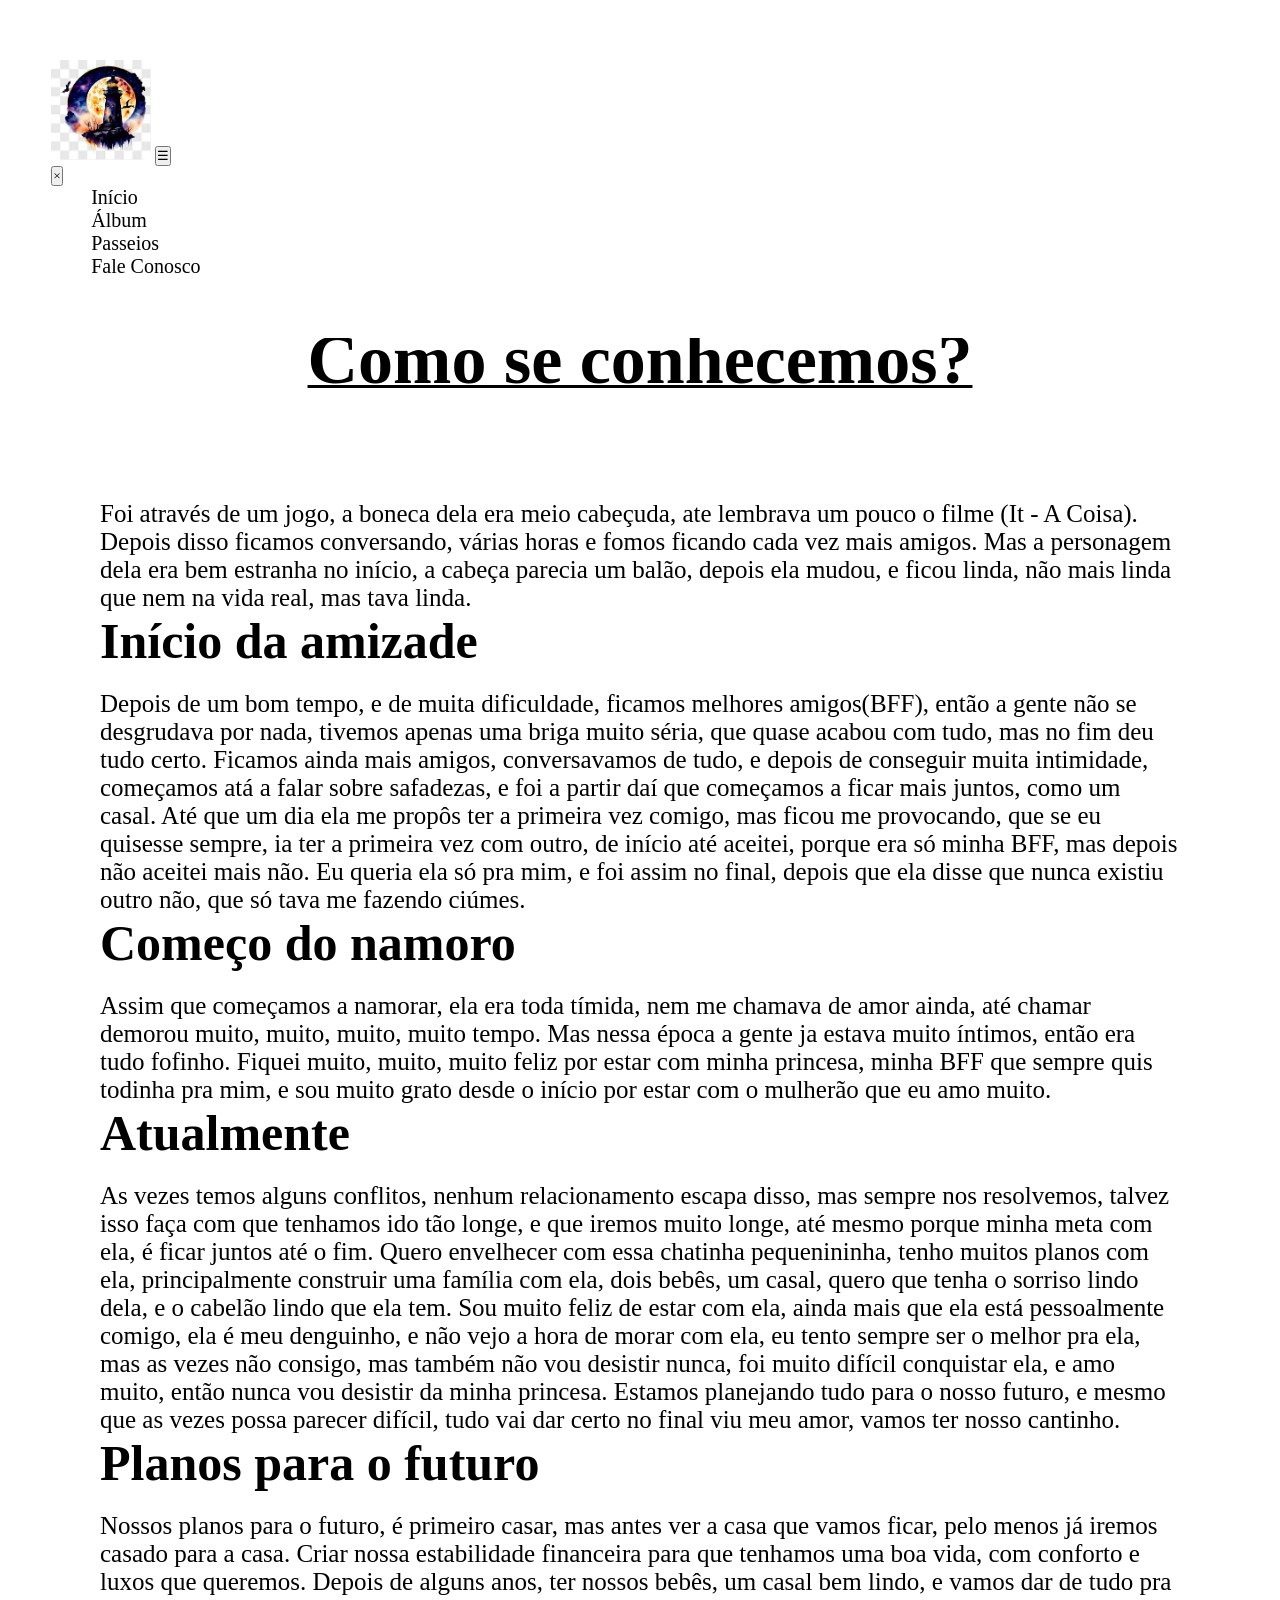
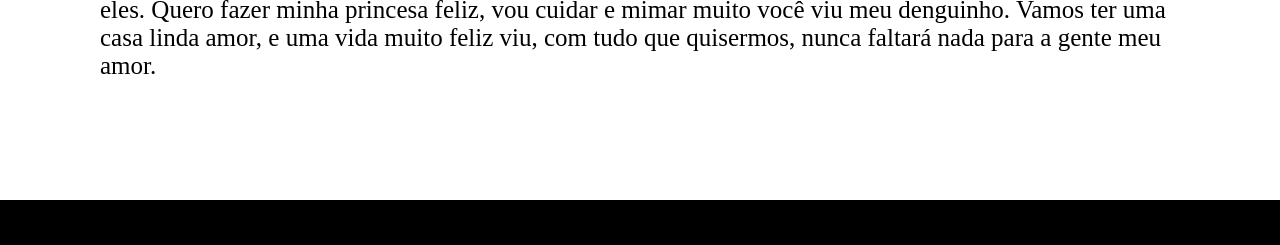
<file: Meu denguinho/index.html>
<!DOCTYPE html>
<html lang="pt-BR">

<head>
    <meta charset="UTF-8">
    <meta name="viewport" content="width=device-width, initial-scale=1.0">
    <link rel="stylesheet" href="inicio.css">
    <link rel="stylesheet" href="padrao.css">
    <title>Início</title>
</head>

<body>
    <header id="header">
        <!-- <div class="container"> -->

            <img class="logoHeader" id="headerImage" src="img/fotos de teste/images.jpg">

            <!-- BOTÃO MENU (se ainda não tiver) -->
            <button id="abrir_menu" class="btn-menu">☰</button>

            <!-- SIDEBAR -->
            <aside id="menu_mobile" class="sidebar">
                <button class="fechar_menu">&times;</button>

                <nav class="branco">
                    <ul>
                        <li><a href="index.html">Início</a></li><br>
                        <li><a href="album.html">Álbum</a></li><br>
                        <li><a href="passeios.html">Passeios</a></li><br>
                        <li><a href="casamento.html">Fale Conosco</a></li><br>
                    </ul>
                </nav>
            </aside>

            
            <!-- FUNDO ESCURO -->
            <div id="overlay"></div>

            
            <!-- <div class="flex ">

                 <div class="logo">
                    <a href="index.html"><img class="image" id="headerImage" src="img/ods/green_gear2.gif"></a>
                </div> -->
                <!-- <nav class="botoesheader">
                    <ul>
                        <li><a href="index.html">Início</a></li>
                        <li><a href="index2.html">Nosso album</a></li>
                        <li><a href="index5.html">Passeios</a></li>
                        <li><a href="index7.html">Fale Conosco</a></li>
                    </ul>
                </nav> 
            </div> -->

        <!-- </div> -->
    </header>

    <h1 class="titulo1">Como se conhecemos?</h1> <!---APRESENTACAO ODS 9--->

    <div class="texto1">
        <p class="tex">
            Foi através de um jogo, a boneca dela era meio cabeçuda, ate lembrava um pouco o filme
            (It - A Coisa). Depois disso ficamos conversando, várias horas e fomos ficando cada vez mais amigos.
            Mas a personagem dela era bem estranha no início, a cabeça parecia um balão, depois ela mudou, e ficou
            linda, não mais linda que nem na vida real, mas tava linda.
            <br>
        </p>

        <h1 class="titulo2">Início da amizade</h1>

        <p class="tex">
            Depois de um bom tempo, e de muita dificuldade, ficamos melhores amigos(BFF), então a gente não se
            desgrudava por nada, tivemos apenas uma briga muito séria, que quase acabou com tudo, mas no fim deu tudo
            certo. Ficamos ainda mais amigos, conversavamos de tudo, e depois de conseguir muita intimidade, começamos atá a
            falar sobre safadezas, e foi a partir daí que começamos a ficar mais juntos, como um casal. Até que um dia ela me
            propôs ter a primeira vez comigo, mas ficou me provocando, que se eu quisesse sempre, ia ter a primeira vez
            com outro, de início até aceitei, porque era só minha BFF, mas depois não aceitei mais não. Eu queria ela só
            pra mim, e foi assim no final, depois que ela disse que nunca existiu outro não, que só tava me fazendo
            ciúmes.
            <br>
        </p>

        <h1 class="titulo2">Começo do namoro</h1>

        <p class="tex">
            Assim que começamos a namorar, ela era toda tímida, nem me chamava de amor ainda, até chamar
            demorou muito, muito, muito, muito tempo. Mas nessa época a gente ja estava muito íntimos, então era tudo
            fofinho. Fiquei muito, muito, muito feliz por estar com minha princesa, minha BFF que sempre quis todinha
            pra mim, e sou muito grato desde o início por estar com o mulherão que eu amo muito.
            <br>
        </p>

        <h1 class="titulo2">Atualmente</h1>

        <p class="tex">
            As vezes temos alguns conflitos, nenhum relacionamento escapa disso, mas sempre nos resolvemos,
            talvez isso faça com que tenhamos ido tão longe, e que iremos muito longe, até mesmo porque minha meta com
            ela, é ficar juntos até o fim. Quero envelhecer com essa chatinha pequenininha, tenho muitos planos com ela,
            principalmente construir uma família com ela, dois bebês, um casal, quero que tenha o sorriso lindo dela, e o cabelão lindo
            que ela tem. Sou muito feliz de estar com ela, ainda mais que ela está pessoalmente comigo, ela é meu denguinho, e
            não vejo a hora de morar com ela, eu tento sempre ser o melhor pra ela, mas as vezes não consigo, mas também não vou
            desistir nunca, foi muito difícil conquistar ela, e amo muito, então nunca vou desistir da minha princesa. Estamos
            planejando tudo para o nosso futuro, e mesmo que as vezes possa parecer difícil, tudo vai dar certo no final viu meu amor, vamos
            ter nosso cantinho.
            <br>
        </p>

        <h1 class="titulo2">Planos para o futuro</h1>

        <p class="tex">
            Nossos planos para o futuro, é primeiro casar, mas antes ver a casa que vamos ficar, pelo menos
            já iremos casado para a casa. Criar nossa estabilidade financeira para que tenhamos uma boa vida, com
            conforto e luxos que queremos. Depois de alguns anos, ter nossos bebês, um casal bem lindo, e vamos dar de tudo pra
            eles. Quero fazer minha princesa feliz, vou cuidar e mimar muito você viu meu denguinho. Vamos ter uma casa linda
            amor, e uma vida muito feliz viu, com tudo que quisermos, nunca faltará nada para a gente meu amor.
            <br>
        </p>
    </div>

    <div class="footer">
        <footer class="rodape">

            <!-- <div class="atalhosfooter">
                <nav class="botoesfooter">
                    <ul>
                        <li>
                            <a class="links" href="index.html">HOME</a>
                            <a class="links" href="index2.html">O que diz a ONU?</a>
                            <a class="links" href="index5.html">Revoluções</a>
                            <a class="links" href="index3.html">Biografia</a>
                            <a class="links" href="index7.html">Fale Conosco</a>
                        </li>
                    </ul>
                </nav>
            </div> -->

            <!-- FOOTER DESKTOP -->

            <!-- <div class="logofooter">
                <a href="index.html"><img class="image_footer" id="headerImage" src="img/ods/logobranco1menor.png"></a>
            </div> -->

        </footer>
    </div>

    <script src="script.js"></script>
</body>
</html>
</file>
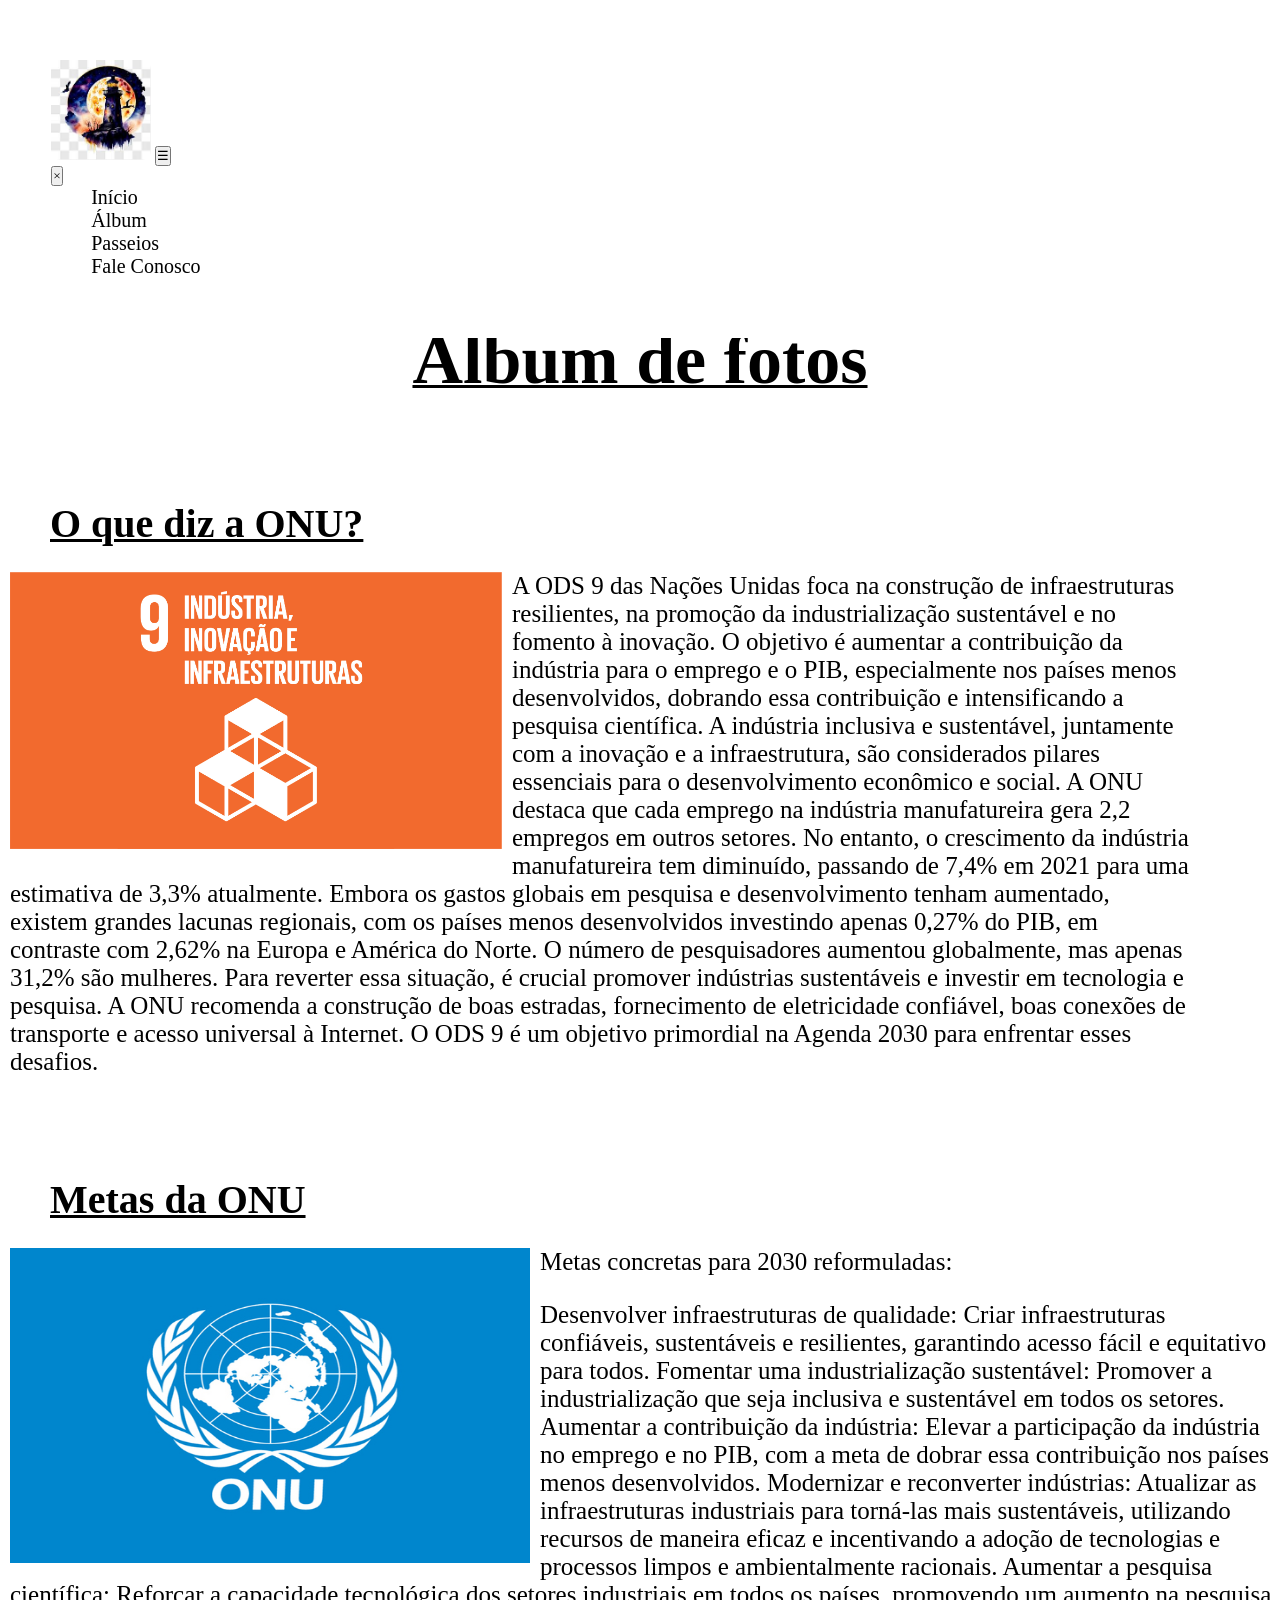
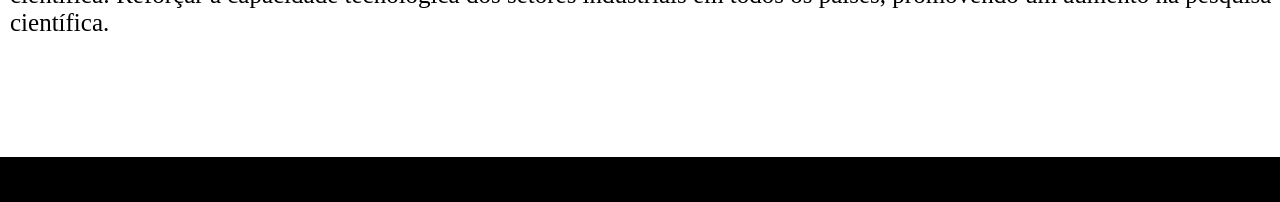
<file: Meu denguinho/album.html>
<!DOCTYPE html>
<html lang="pt-BR">

<head>
    <meta charset="UTF-8">
    <meta name="viewport" content="width=device-width, initial-scale=1.0">
    <link rel="stylesheet" href="album.css">
    <link rel="stylesheet" href="padrao.css">
    <!-- <link rel="shortcut icon" href="./img/ods/logopreto1menor.png" type="image/x-icon"> -->
    <title>Álbum</title>
</head>

<body>
    <header id="header">
        <!-- <div class="container"> -->

            <img class="logoHeader" id="headerImage" src="img/fotos de teste/images.jpg">

            <!-- BOTÃO MENU (se ainda não tiver) -->
            <button id="abrir_menu" class="btn-menu">☰</button>

            <!-- SIDEBAR -->
            <aside id="menu_mobile" class="sidebar">
                <button class="fechar_menu">&times;</button>

                <nav class="branco">
                    <ul>
                        <li><a href="index.html">Início</a></li><br>
                        <li><a href="album.html">Álbum</a></li><br>
                        <li><a href="passeios.html">Passeios</a></li><br>
                        <li><a href="index7.html">Fale Conosco</a></li><br>
                    </ul>
                </nav>
            </aside>

            
            <!-- FUNDO ESCURO -->
            <div id="overlay"></div>

            
            <!-- <div class="flex ">

                 <div class="logo">
                    <a href="index.html"><img class="image" id="headerImage" src="img/ods/green_gear2.gif"></a>
                </div> -->
                <!-- <nav class="botoesheader">
                    <ul>
                        <li><a href="index.html">Início</a></li>
                        <li><a href="index2.html">Nosso album</a></li>
                        <li><a href="index5.html">Passeios</a></li>
                        <li><a href="index7.html">Fale Conosco</a></li>
                    </ul>
                </nav> 
            </div> -->

        <!-- </div> -->
    </header>

    <h1 class="titulo1">Álbum de fotos</h1>

    <h1 class="titulo2">O que diz a ONU?</h1>

    <div class="textos_imagens">
        <div class="drc1">
            <div class="imagem1">
                <img class="banner1" src="img/ods/ods9_1.png">
            </div>

            <div class="banner1_1"></div>

            <p class="texto1">A ODS 9 das Nações Unidas foca na construção de infraestruturas resilientes, na promoção da
                industrialização sustentável e no fomento à inovação. O objetivo é aumentar a contribuição da indústria para
                o emprego e o PIB, especialmente nos países menos desenvolvidos, dobrando essa contribuição e intensificando
                a pesquisa científica.

                A indústria inclusiva e sustentável, juntamente com a inovação e a infraestrutura, são considerados pilares
                essenciais para o desenvolvimento econômico e social. A ONU destaca que cada emprego na indústria
                manufatureira gera 2,2 empregos em outros setores. No entanto, o crescimento da indústria manufatureira tem
                diminuído, passando de 7,4% em 2021 para uma estimativa de 3,3% atualmente.

                Embora os gastos globais em pesquisa e desenvolvimento tenham aumentado, existem grandes lacunas regionais,
                com os países menos desenvolvidos investindo apenas 0,27% do PIB, em contraste com 2,62% na Europa e América
                do Norte. O número de pesquisadores aumentou globalmente, mas apenas 31,2% são mulheres.

                Para reverter essa situação, é crucial promover indústrias sustentáveis e investir em tecnologia e pesquisa.
                A ONU recomenda a construção de boas estradas, fornecimento de eletricidade confiável, boas conexões de
                transporte e acesso universal à Internet. O ODS 9 é um objetivo primordial na Agenda 2030 para enfrentar
                esses desafios.
            </p>
        </div>

        <h1 class="titulo3">Metas da ONU</h1>

        <div class="drc1">
            <div class="imagem1">
                <img class="banner2" src="img/ods/nacoesunidas4.jpg">
                <div class="banner1_2"></div>
            </div>

            <p class="texto2">Metas concretas para 2030 reformuladas:</p>
            <p class="texto3">
                Desenvolver infraestruturas de qualidade: Criar infraestruturas confiáveis, sustentáveis e resilientes,
                garantindo acesso fácil e equitativo para todos.

                Fomentar uma industrialização sustentável: Promover a industrialização que seja inclusiva e sustentável em
                todos os setores.

                Aumentar a contribuição da indústria: Elevar a participação da indústria no emprego e no PIB, com a meta de
                dobrar essa contribuição nos países menos desenvolvidos.

                Modernizar e reconverter indústrias: Atualizar as infraestruturas industriais para torná-las mais
                sustentáveis, utilizando recursos de maneira eficaz e incentivando a adoção de tecnologias e processos
                limpos e ambientalmente racionais.

                Aumentar a pesquisa científica: Reforçar a capacidade tecnológica dos setores industriais em todos os
                países, promovendo um aumento na pesquisa científica.
            </p>

        </div>
    </div>

    <div class="footer">
        <footer class="rodape">
            <!-- <div class="atalhosfooter">
                <nav class="botoesfooter">
                    <ul>
                        <li>
                            <a class="links" href="index.html">HOME</a>
                            <a class="links" href="index2.html">O que diz a ONU?</a>
                            <a class="links" href="index5.html">Revoluções</a>
                            <a class="links" href="index3.html">Biografia</a>
                            <a class="links" href="index7.html">Fale Conosco</a>
                        </li>
                    </ul>
                </nav>
            </div> -->

            <!-- FOOTER DESKTOP -->

            <!-- <div class="logofooter">
                <a href="index.html"><img class="image_footer" id="headerImage" src="img/ods/logobranco1menor.png"></a>
            </div> -->

        </footer>

    <script class="script" src="script.js"></script>
</body>

</html>
</file>
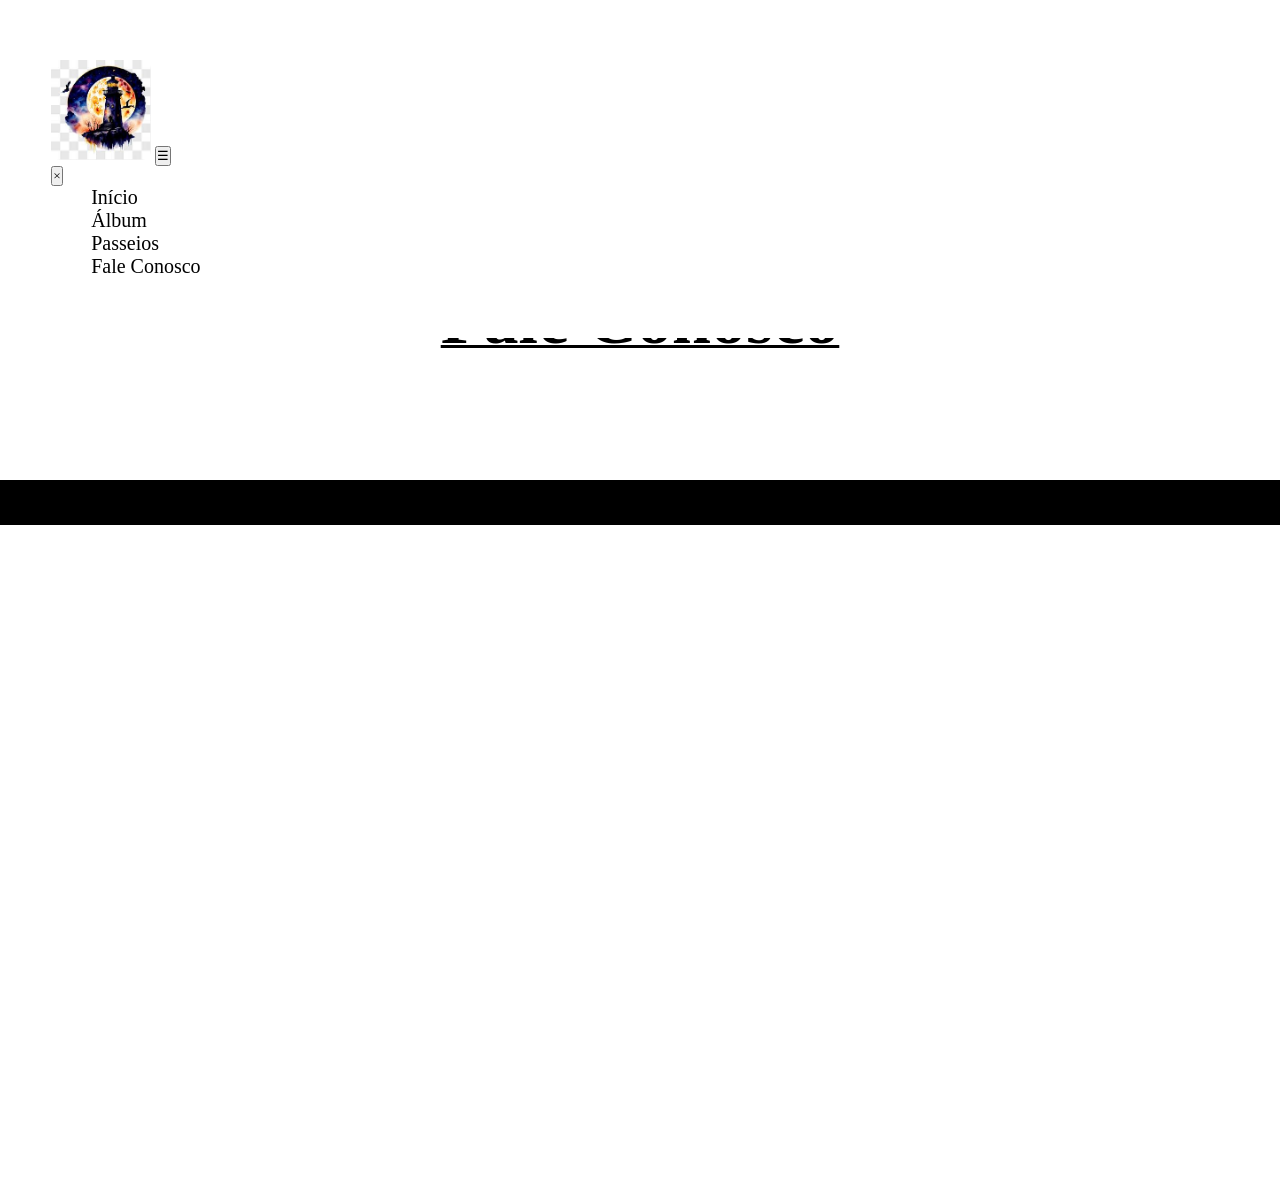
<file: Meu denguinho/casamento.html>
<!DOCTYPE html>
<html lang="pt-BR">
<head>
    <meta charset="UTF-8">
    <meta name="viewport" content="width=device-width, initial-scale=1.0">
    <link rel="stylesheet" href="styles7.css">
    <link rel="stylesheet" href="padrao.css">
    <!-- <link rel="shortcut icon" href="./img/ods/logopreto1menor.png" type="image/x-icon"> -->
    <title>Pedido</title>
</head>
<body>

    <header id="header">
        <!-- <div class="container"> -->

            <img class="logoHeader" id="headerImage" src="img/fotos de teste/images.jpg">

            <!-- BOTÃO MENU (se ainda não tiver) -->
            <button id="abrir_menu" class="btn-menu">☰</button>

            <!-- SIDEBAR -->
            <aside id="menu_mobile" class="sidebar">
                <button class="fechar_menu">&times;</button>

                <nav class="branco">
                    <ul>
                        <li><a href="index.html">Início</a></li><br>
                        <li><a href="index2.html">Álbum</a></li><br>
                        <li><a href="index4.html">Passeios</a></li><br>
                        <li><a href="index7.html">Fale Conosco</a></li><br>
                    </ul>
                </nav>
            </aside>

            
            <!-- FUNDO ESCURO -->
            <div id="overlay"></div>


        <!-- </div> -->
    </header>

    <h1 class="titulo1">Fale Conosco</h1>

    <!-- <div class="div1">
        <div class="div1_1">
            <div class="nom">
                <h1 class="tit1">Escreva seu nome: </h1>
                <input class="nome" id="nameInput" name="escrevaSeuNome" placeholder="Digite seu nome" type="text">
            </div>

            <div class="mail">
                <h1 class="tit1">E-mail: </h1>
                <input class="email" id="escrevaSeuEmail" placeholder="Digite seu e-mail" type="text">
            </div>

            <div class="coment">
                <h1 class="tit1">Deixe um cometário! </h1>
                <input class="comentario" id="escrevaSeuComentario" placeholder="Digite seu cometário" type="text">
            </div>
            
            <div class="botao">
                <button onclick="" id="sendButton" class="apertar">Enviar</button>
            </div>

            <div id="message"></div> 
            
        </div>
    </div> -->

    <div class="footer">
        <footer class="rodape">

            <!-- <div class="atalhosfooter">
                <nav class="botoesfooter">
                    <ul>
                        <li>
                            <a class="links" href="index.html">HOME</a>
                            <a class="links" href="index2.html">O que diz a ONU?</a>
                            <a class="links" href="index5.html">Revoluções</a>
                            <a class="links" href="index3.html">Biografia</a>
                            <a class="links" href="index7.html">Fale Conosco</a>
                        </li>
                    </ul>
                </nav>
            </div> -->

            <!-- FOOTER DESKTOP -->

            <!-- <div class="logofooter">
                <a href="index.html"><img class="image_footer" id="headerImage" src="img/ods/logobranco1menor.png"></a>
            </div> -->

        </footer>
    </div>
    <script src="script.js"></script>

</body>
</html>
</file>
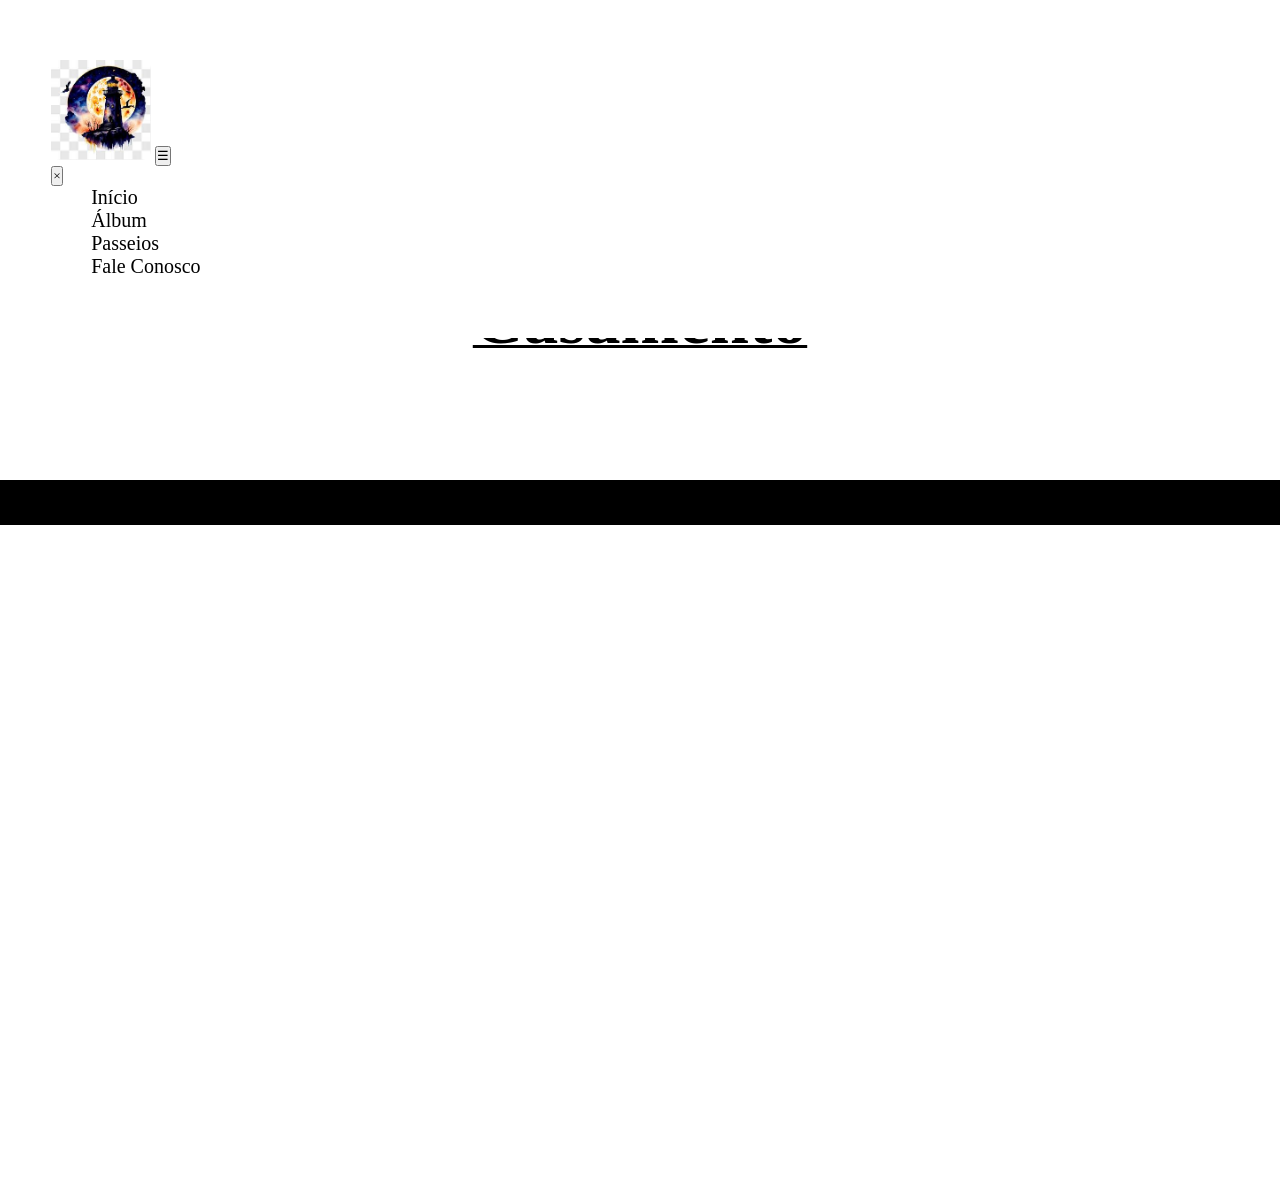
<file: Meu denguinho/casamento2.html>
<!DOCTYPE html>
<html lang="pt-BR">
<head>
    <meta charset="UTF-8">
    <meta name="viewport" content="width=device-width, initial-scale=1.0">
    <link rel="stylesheet" href="styles7.css">
    <link rel="stylesheet" href="padrao.css">
    <!-- <link rel="shortcut icon" href="./img/ods/logopreto1menor.png" type="image/x-icon"> -->
    <title>Document</title>
</head>
<body>

    <header id="header">
        <!-- <div class="container"> -->

            <img class="logoHeader" id="headerImage" src="img/fotos de teste/images.jpg">

            <!-- BOTÃO MENU (se ainda não tiver) -->
            <button id="abrir_menu" class="btn-menu">☰</button>

            <!-- SIDEBAR -->
            <aside id="menu_mobile" class="sidebar">
                <button class="fechar_menu">&times;</button>

                <nav class="branco">
                    <ul>
                        <li><a href="index.html">Início</a></li><br>
                        <li><a href="album.html">Álbum</a></li><br>
                        <li><a href="passeios.html">Passeios</a></li><br>
                        <li><a href="casamento.html">Fale Conosco</a></li><br>
                    </ul>
                </nav>
            </aside>

            
            <!-- FUNDO ESCURO -->
            <div id="overlay"></div>


        <!-- </div> -->
    </header>

    <h1 class="titulo1">Casamento</h1>

    <!-- <div class="div1">
        <div class="div1_1">
            <div class="nom">
                <h1 class="tit1">Escreva seu nome: </h1>
                <input class="nome" id="nameInput" name="escrevaSeuNome" placeholder="Digite seu nome" type="text">
            </div>

            <div class="mail">
                <h1 class="tit1">E-mail: </h1>
                <input class="email" id="escrevaSeuEmail" placeholder="Digite seu e-mail" type="text">
            </div>

            <div class="coment">
                <h1 class="tit1">Deixe um cometário! </h1>
                <input class="comentario" id="escrevaSeuComentario" placeholder="Digite seu cometário" type="text">
            </div>
            
            <div class="botao">
                <button onclick="" id="sendButton" class="apertar">Enviar</button>
            </div>

            <div id="message"></div> 
            
        </div>
    </div> -->

    <div class="footer">
        <footer class="rodape">

            <!-- <div class="atalhosfooter">
                <nav class="botoesfooter">
                    <ul>
                        <li>
                            <a class="links" href="index.html">HOME</a>
                            <a class="links" href="index2.html">O que diz a ONU?</a>
                            <a class="links" href="index5.html">Revoluções</a>
                            <a class="links" href="index3.html">Biografia</a>
                            <a class="links" href="index7.html">Fale Conosco</a>
                        </li>
                    </ul>
                </nav>
            </div> -->

            <!-- FOOTER DESKTOP -->

            <!-- <div class="logofooter">
                <a href="index.html"><img class="image_footer" id="headerImage" src="img/ods/logobranco1menor.png"></a>
            </div> -->

        </footer>
    </div>
    <script src="script.js"></script>

</body>
</html>
</file>
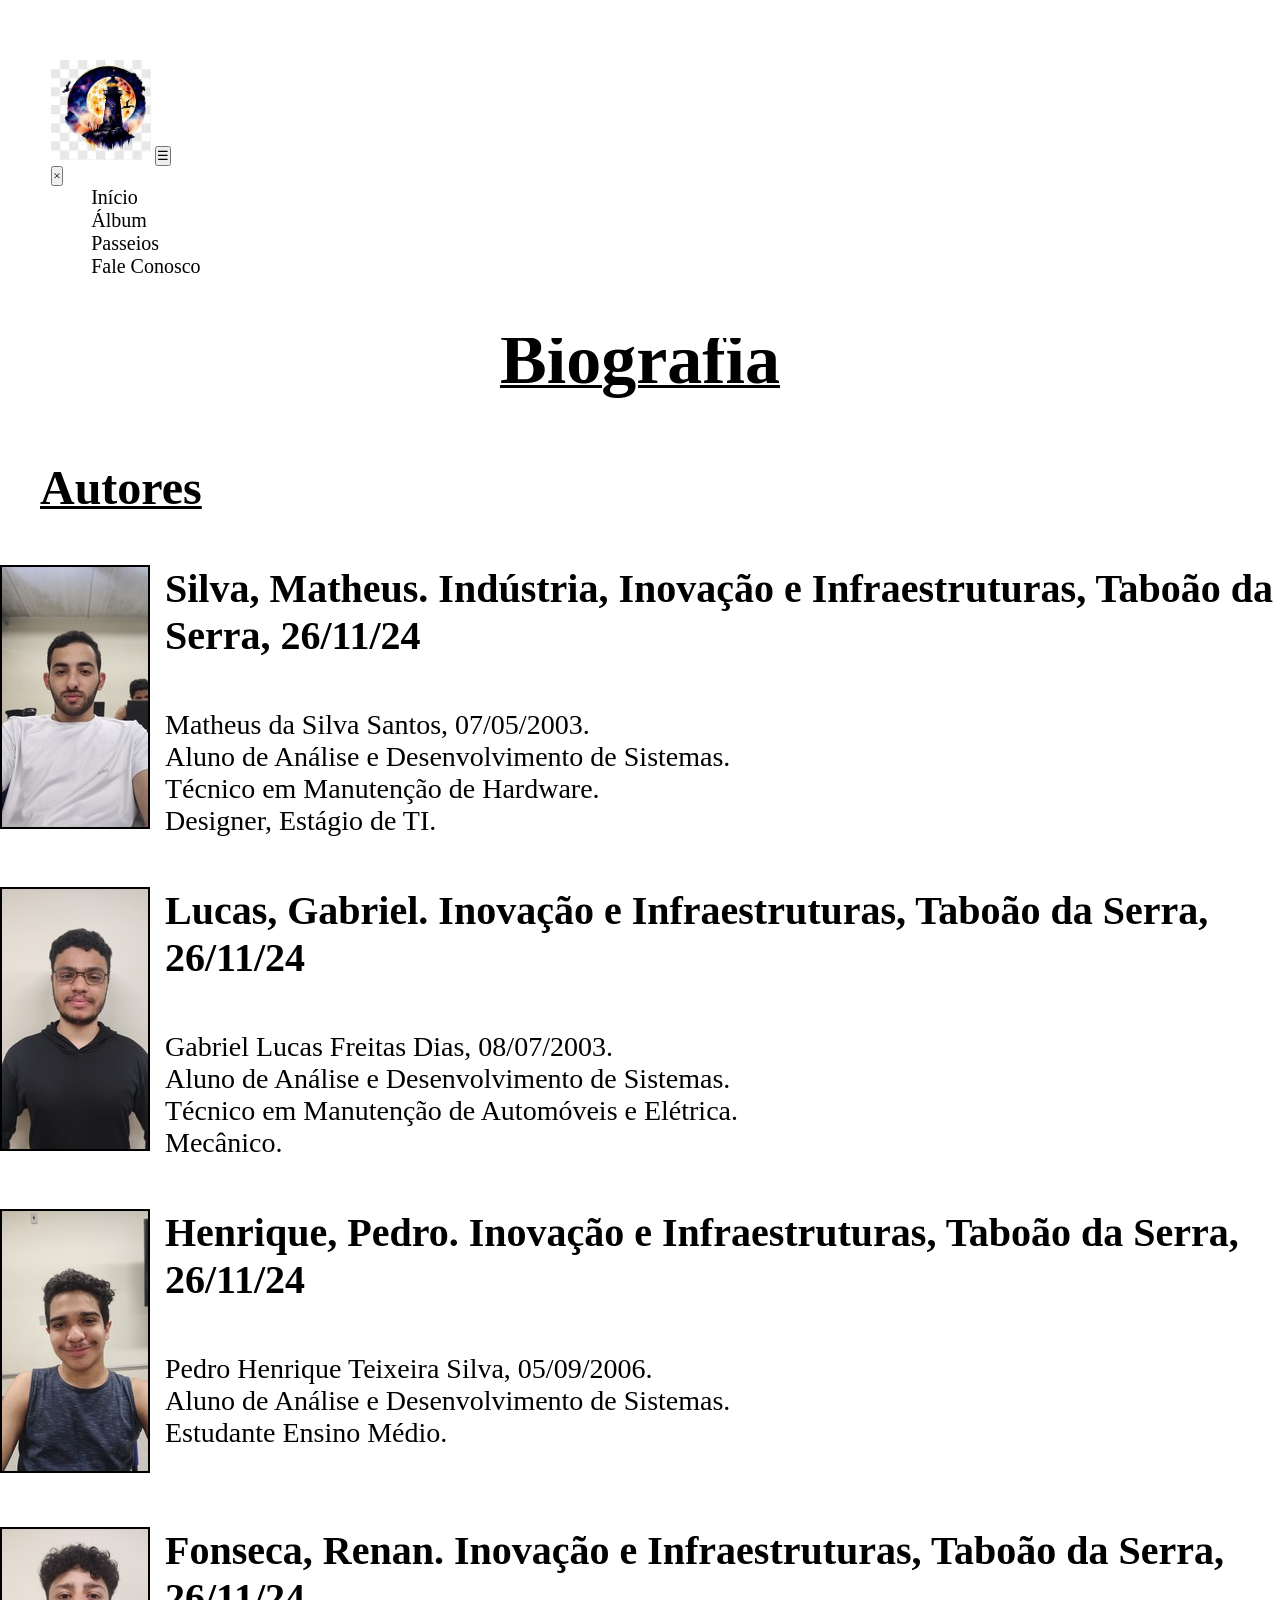
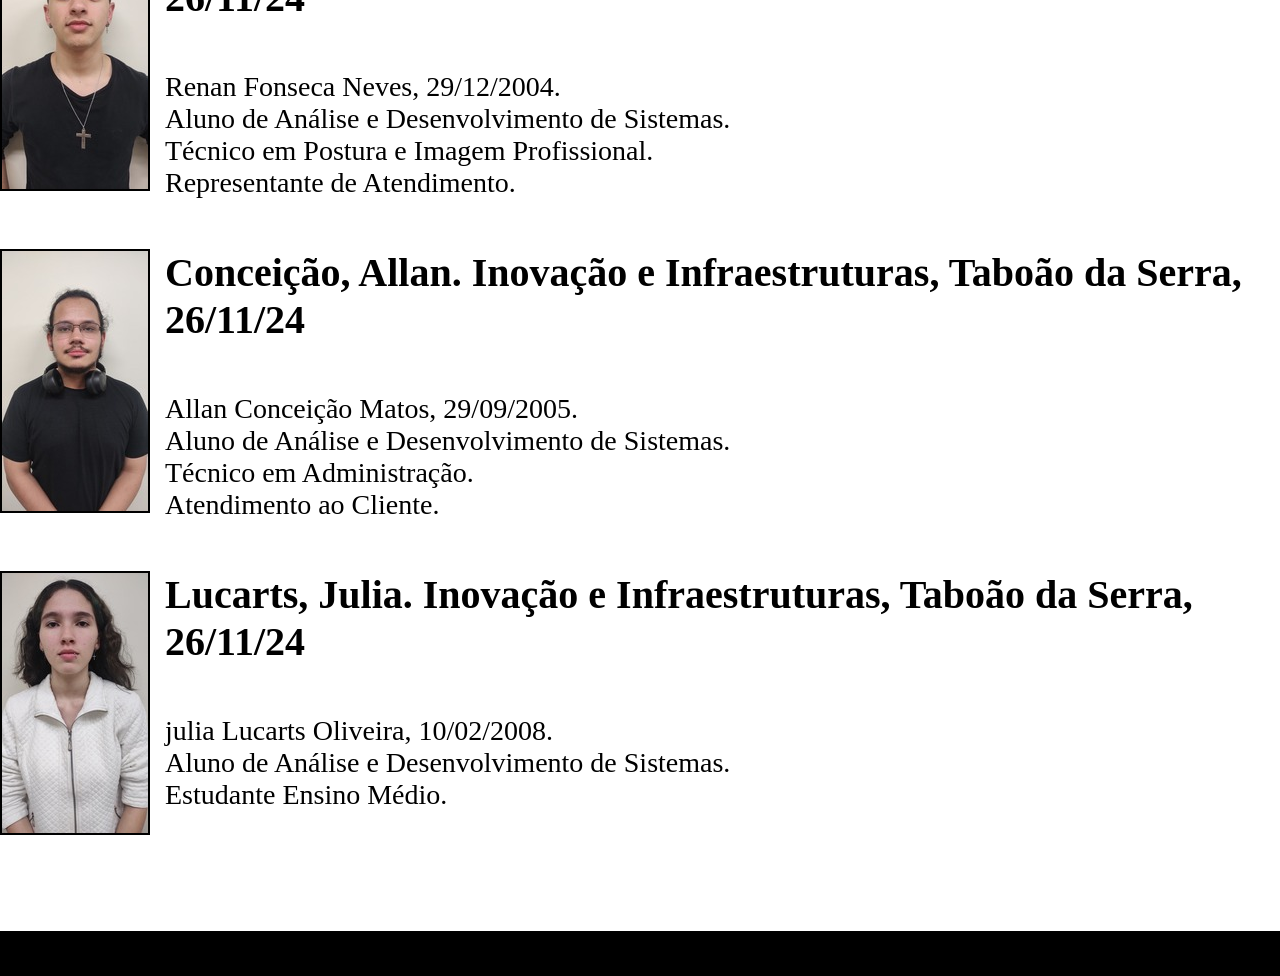
<file: Meu denguinho/index3.html>
<!DOCTYPE html>
<html lang="pt-BR">

<head>
    <meta charset="UTF-8">
    <meta name="viewport" content="width=device-width, initial-scale=1.0">
    <link rel="stylesheet" href="styles3.css">
    <link rel="stylesheet" href="padrao.css">
    <!-- <link rel="shortcut icon" href="./img/ods/logopreto1menor.png" type="image/x-icon"> -->
    <title>Sobre nós</title>
</head>

<body>
    <header id="header">
        <!-- <div class="container"> -->

            <img class="logoHeader" id="headerImage" src="img/fotos de teste/images.jpg">

            <!-- BOTÃO MENU (se ainda não tiver) -->
            <button id="abrir_menu" class="btn-menu">☰</button>

            <!-- SIDEBAR -->
            <aside id="menu_mobile" class="sidebar">
                <button class="fechar_menu">&times;</button>

                <nav class="branco">
                    <ul>
                        <li><a href="index.html">Início</a></li><br>
                        <li><a href="album.html">Álbum</a></li><br>
                        <li><a href="passeios.html">Passeios</a></li><br>
                        <li><a href="index7.html">Fale Conosco</a></li><br>
                    </ul>
                </nav>
            </aside>

            
            <!-- FUNDO ESCURO -->
            <div id="overlay"></div>

            
            <!-- <div class="flex ">

                 <div class="logo">
                    <a href="index.html"><img class="image" id="headerImage" src="img/ods/green_gear2.gif"></a>
                </div> -->
                <!-- <nav class="botoesheader">
                    <ul>
                        <li><a href="index.html">Início</a></li>
                        <li><a href="index2.html">Nosso album</a></li>
                        <li><a href="index5.html">Passeios</a></li>
                        <li><a href="index7.html">Fale Conosco</a></li>
                    </ul>
                </nav> 
            </div> -->

        <!-- </div> -->
    </header>

    <div class="container">
        <div class="descricao1">
            <h1 class="bib">Biografia</h1>
        </div>

        <h1 class="titulo1">Autores</h1>
        <div class="autores1">
            <div class="matheus">
                <img class="image_matheus" src="img/autores/2/matheus.jpeg">
                <h1 class="nome">Silva, Matheus. Indústria, Inovação e Infraestruturas, Taboão da Serra, 26/11/24</h1>
                <p class="apresentacao">Matheus da Silva Santos, 07/05/2003. <br> Aluno de Análise e 
                    Desenvolvimento de Sistemas. <br> Técnico em Manutenção de Hardware. <br>
                    Designer, Estágio de TI.</p>
            </div> 

            <div class="gabriel">
                <img class="image_gabriel" src="img/autores/2/gabriel.jpeg">
                <h1 class="nome">Lucas, Gabriel. Inovação e Infraestruturas, Taboão da Serra, 26/11/24</h1>
                <p class="apresentacao">Gabriel Lucas Freitas Dias, 08/07/2003. <br> Aluno de Análise e 
                    Desenvolvimento de Sistemas. <br> Técnico em Manutenção de Automóveis e Elétrica. <br>
                    Mecânico.</p>
            </div>

            <div class="pedro">
                <img class="image_pedro" src="img/autores/2/pedro.jpeg">
                <h1 class="nome">Henrique, Pedro. Inovação e Infraestruturas, Taboão da Serra, 26/11/24</h1>
                <p class="apresentacao">Pedro Henrique Teixeira Silva, 05/09/2006. <br> Aluno de Análise e 
                    Desenvolvimento de Sistemas. <br>Estudante Ensino Médio.</p>
            </div>

            <div class="renan">
                <img class="image_renan" src="img/autores/2/renan.jpeg">
                <h1 class="nome">Fonseca, Renan. Inovação e Infraestruturas, Taboão da Serra, 26/11/24</h1>
                <p class="apresentacao">Renan Fonseca Neves, 29/12/2004. <br> Aluno de Análise e 
                    Desenvolvimento de Sistemas. <br> Técnico em Postura e Imagem Profissional. <br>
                    Representante de Atendimento.</p>
            </div>

            <div class="allan">
                <img class="image_allan" src="img/autores/2/allan.jpeg">
                <h1 class="nome">Conceição, Allan. Inovação e Infraestruturas, Taboão da Serra, 26/11/24</h1>
                <p class="apresentacao">Allan Conceição Matos, 29/09/2005. <br> Aluno de Análise e 
                    Desenvolvimento de Sistemas. <br> Técnico em Administração. <br>
                    Atendimento ao Cliente.</p>
            </div>
            
            <div class="julia">
                <img class="image_julia" src="img/autores/2/julia.jpeg">
                <h1 class="nome">Lucarts, Julia. Inovação e Infraestruturas, Taboão da Serra, 26/11/24</h1>
                <p class="apresentacao">julia Lucarts Oliveira, 10/02/2008. <br> Aluno de Análise e 
                    Desenvolvimento de Sistemas. <br>Estudante Ensino Médio.</p>
            </div>
        </div>

    </div>

    <div class="footer">
        <footer class="rodape">

            <!-- <div class="atalhosfooter">
                <nav class="botoesfooter">
                    <ul>
                        <li>
                            <a class="links" href="index.html">HOME</a>
                            <a class="links" href="index2.html">O que diz a ONU?</a>
                            <a class="links" href="index5.html">Revoluções</a>
                            <a class="links" href="index3.html">Biografia</a>
                            <a class="links" href="index7.html">Fale Conosco</a>
                        </li>
                    </ul>
                </nav>
            </div> -->

            <!-- FOOTER DESKTOP -->

            <!-- <div class="logofooter">
                <a href="index.html"><img class="image_footer" id="headerImage" src="img/ods/logobranco1menor.png"></a>
            </div> -->

        </footer>
    </div>
    
    <script src="script.js"></script>
</body>
</html>
</file>
<file: Meu denguinho/inicio.css>
.titulo1 {
    color: black;
    text-align: center;
    text-decoration: underline 3px solid;
    font-size: 70px;
    margin-top: 320px;
}

.texto1 {
    color: black;
    font-size: 25px;
    margin-top: 5px;
    margin: 100px;
    
    & .tex {
        margin-top: 20px;
    }
}

.texto {
    color: black;
    padding-top: 0px;
    font-size: 25px;
    margin-left: 100px;
    margin-right: 100px;
    margin-top: 50px;
}

.solucao, .desafio {
    font-size: 50px;
    text-decoration: underline 3px black;
    margin-top: 60px;
    margin-left: 110px;
}

@media screen and (max-width: 1020px) {
    /* TEXTOS */
    .titulo1 {
        text-align: center;
        font-size: 40px;
        margin-top: 400px;
    }

    .titulo2 {
        text-align: center;
        font-size: 30px;
        margin-top: 40px;
        margin-bottom: 40px;
        text-decoration: underline;
    }

    .branco {
        &:hover {
            color: rgb(255, 255, 255);
        }
    }

    .texto1 {
        margin-top: 50px;
        margin-left: 15px;
        margin-right: 15px;
        text-align: center;
    }
    
    .resolucao {
        .solucao{
            text-align: center;
            font-size: 40px;
            margin-top: 100px;
            margin-left: 0px;
        }

        .texto{
            margin-top: 50px;
            margin-left: 15px;
            margin-right: 15px;
            text-align: left;
        }
    }

    .desafios {
        .desafio {
            text-align: center;
            margin-top: 25px;
            font-size: 40px;
            margin-top: 100px;
            margin-left: 0px;
        }

        .texto{
            margin-top: 25px;
            margin-left: 10px;
            margin-right: 10px;
            text-align: left;
        }
    }
    
    .mobile_menu_traseiro {
        color: white;
    }
}
</file>
<file: Meu denguinho/padrao.css>
/* -----------------------------------------------CABEÇALHO---------------------------------------------------------- */

* {
    margin: 0;
    padding: 0;
    box-sizing: border-box;
    font-family: 'Times New Roman', Times, serif;
}

body {
    height: 100vh;
    background-color: white;
}

.botoesheadermobile,
.mobile_menu_traseiro,
.lista_mobile,
.links_mobile,
.logofooter_mobile,
.image_footer_mobile {
    display: none;
}

.container {
    max-width: 1280px;
    margin: auto;
}

.flex {
    display: flex;
    align-items: center;
    justify-content: space-between;
}

header {
    width: 100%;
    padding: 60px 4%;
    position: fixed;
    top: 0;
    left: 0;
    transition: 0.750s;
    background-color: rgb(255, 255, 255);
    z-index: 1;
}

header.rolagem {
    padding: 20px 4%;
    background-color: rgb(179, 143, 143);
}

header.rolagem a {
    /*LINKS COM A HEADER FECHADA*/
    color: white;
    font-size: 20px;

    /* &:hover {
        color: rgb(255, 153, 0);
    } */
}

header img {
    font-size: 30px;
    width: 100px;
    border-radius: 10px;
}

header nav ul {
    list-style-type: none;
}

header nav ul li {
    display: inline-block;
    margin: 0 40px;
}

header nav ul li a {
    /*LINKS COM A HEADER ABERTA*/
    color: black;
    text-decoration: none;
    font-size: 20px;
    list-style-type: none;

    &:hover {
        color: rgb(235, 133, 0);
    }
}

/* -------------------------------------------------RODAPE----------------------------------------------------------- */

footer {
    background-color: black;
    width: 100%;
    margin-top: 120px;
    height: 45px;
    display: flex;
    flex-direction: row;
    justify-content: space-between;
    align-items: center;
    color: white;

    .links {
        color: white;
        text-decoration: none;
        font-size: 15px;
        top: 0px;
        margin: 10px;
        margin-left: 120px;
        margin-bottom: 0px;

        &:hover {
            color: rgb(235, 133, 0);
        }
    }

    .logofooter {
        margin-right: 10px;

        .image_footer {
            width: 16%;
            float: right;

            display: flex;
            flex-direction: row;
            justify-content: space-between;
            align-items: center;
        }
    }
}


@media screen and (max-width: 1020px) {

    /* DESATIVADOS */

    .logofooter {
        display: none;
    }

    /* CABECALHO */

    header nav ul li a {
        /*LINKS COM A HEADER ABERTA*/
        color: black;
        font-size: 20px;

        &:hover {
            color: rgb(255, 255, 255);
        }
    }

    /* .imagemPrincipal {
        width: 80%;
        display: flex;
        margin: 0 auto;
        float: none;
    } */


    .imagePrincipal img {
        width: 180%;
        height: auto;
    }

    .logoHeader {
        width: 200px;
        transition: 0.4s ease;
        display: flex;
        margin: 0 auto;
        float: none;
    }

    header.rolagem .logoHeader {
        width: 120px;
        /* bem menor ao rolar */
    }

    header.rolagem {
        border-bottom: 3px rgb(180, 180, 180) solid;
        transition: 0.750s;
    }

    /* RODAPE */
    footer {
        background-color: rgb(160, 160, 160);
        margin-bottom: 0;
        margin-top: 100px;
        height: 40px;
        align-items: center;
        border-top: 3px rgb(180, 180, 180) solid;
        text-decoration: none;

        .botoesfooter {
            text-align: center;
            line-height: 25px;
        }

        .links {
            color: white;
            font-size: 15px;
            top: 0px;
            margin: 10px;
            margin-bottom: 0px;
            text-align: center;
        }
    }

    /* BOTÃO MENU */
    .btn-menu {
        font-size: 30px;
        background: none;
        border: none;
        cursor: pointer;
        position: fixed;
        top: 15px;
        left: 15px;
        z-index: 1100;
    }

    /* SIDEBAR ABERTA*/
    .sidebar {
        position: fixed;
        top: 0;
        left: -260px;
        /* escondida */
        width: 260px;
        height: 100vh;
        background-color: rgb(179, 143, 143);
        /* border-right: 3px black solid; */
        padding: 20px;
        transition: 0.4s ease;
        z-index: 1200;
    }

    /* SIDEBAR ABERTA */
    .sidebar.abrir_menu {
        left: 0;
    }

    /* BOTÃO FECHAR */
    .fechar_menu {
        background: none;
        border: none;
        font-size: 40px;
        color: white;
        cursor: pointer;
        margin-bottom: 20px;
    }

    /* LINKS */
    .sidebar nav ul {
        list-style: none;
        padding: 0;
    }

    /* FUNDO ESCURO */
    #overlay {
        position: fixed;
        top: 0;
        left: 0;
        width: 100%;
        height: 100vh;
        background: rgba(0, 0, 0, 0.6);
        /* escurece */
        opacity: 0;
        visibility: hidden;
        transition: 0.4s ease;
        z-index: 1100;
    }

    /* ATIVO */
    #overlay.ativo {
        opacity: 1;
        visibility: visible;
    }

    .sidebar nav ul li {
        margin: 15px 0;
    }

    .sidebar nav ul li a {
        color: white;
        text-decoration: none;
        font-size: 18px;
    }

    .sidebar {
        z-index: 1200;
    }
}
</file>
<file: Meu denguinho/album.css>
.banner1 {
    padding: 10px;
    width: 40%;
    max-width: 40%;
    float: left;
    padding-top: 25px;
}

.banner2 {
    padding: 10px;
    width: 540px;
    height: 350px;
    float: left;
    padding-top: 25px;
}

.texto1 {
    color: black;
    padding-top: 10px;
    font-size: 25px;
    padding-top: 25px;
    padding-left: 10px;
    margin-right: 90px;
}

.texto2, .texto3 {
    color: black;
    padding-top: 10px;
    font-size: 25px;
    padding-top: 25px;
    padding-left: 10px;
    margin: auto;
}

.titulo1 {
    color: black;
    text-align: center;
    text-decoration: underline 3px solid;
    font-size: 70px;
    padding-top: 320px;
}

.titulo2, .titulo3  {
    color: black;
    /* text-align: center; */
    text-decoration: underline 3px solid;
    font-size: 40px;
    padding-top: 100px;
    padding-left: 50px;
}

@media screen and (max-width: 1020px) {
    /* TEXTOS */
    .titulo1 {
        padding-top: 270px;
    }

    .titulo3 {
        text-align: center;
        padding-top: 0px;
        padding-left: 0px;
    }

    .branco {
        &:hover {
            color: rgb(255, 255, 255);
        }
    }

    .imagem1 img {
        width: 100%;
    }

    .textos_imagens {
        flex-direction: column-reverse;
        
        .texto1 {
            margin-top: 25px;
            margin-bottom: 30px;
            margin-left: 10px;
            margin-right: 10px;
            text-align: left;
        }

        .texto2 {
            text-align: center;
            font-weight: bold;
        }
        
        .texto3 {
            margin-top: 25px;
            margin-left: 10px;
            margin-right: 10px;
            text-align: left;
        }

        .banner1 {
            display: none;
        }

        .banner2 {
            margin-bottom: 30px;
        }
    }
}
</file>
<file: Meu denguinho/styles7.css>
.titulo1 {
    font-size: 70px;
    text-align: center;
    text-decoration: underline 3px black;
    margin-top: 280px;
}

input[type="text"] {
    width: 80%;
    padding: 10px;
    margin: 10px 0;
    border: 1px solid #ccc;
    border-radius: 4px;
}

#message {
    margin-top: 20px;
    font-size: 18px;
    font-weight: bold;
    color: #333;
}

.div1 {
    margin-top: 150px;
    display: flex;
    justify-content: center;

    & .div1_1 {
        & .tit1 {
            font-size: 25px;
        }
        & .nome {
            border: 2px solid black;
            border-radius: 5px;
            width: 54vh;
            height: 05vh;
            font-size: 25px;
        }

        .email {
            border: 2px solid black;
            border-radius: 5px;
            width: 54vh;
            height: 05vh;
            font-size: 25px;
        }

        .comentario {
            border: 2px solid black;
            border-radius: 5px;
            width: 54vh;
            height: 20vh;
            font-size: 25px;
        }

        .botao {
            display: flex;
            flex-direction: row;
            justify-content: center;

            & .apertar{
                border-radius: 5px;
                font-size: 25px;
                font-weight: bold;
                background-color: black;
                color: white;
                width: 110px;
                height: 50px;
                margin-top: 30px;
                border: none;

                &:hover {
                    border: 2px solid black;
                    border-radius: 5px;
                    background-color: rgb(235, 133, 0);
                    font-weight: bold;
                    color: black;
                }
            }
        }
    }
}

@media screen and (max-width: 1020px) {
    .titulo1{
        font-size: 40px;
        margin-top: 270px;
    }

    .div1{
        margin-top: 60px;
        display: flex;
        justify-content: center;

        & .div1_1 {
            & .tit1 {
                font-size: 23px;
            }
            & .nome {
                width: 45vh;
                height: 04vh;
                font-size: 18px;
            }
    
            .email {
                width: 45vh;
                height: 04vh;
                font-size: 18px;
            }
    
            .comentario {
                width: 45vh;
                height: 22vh;
                font-size: 18px;
            }
    
            .botao {
                display: flex;
                flex-direction: row;
                justify-content: center;
                margin-bottom: 40px;
    
                & .apertar{
                    width: 95px;
                    height: 40px;
                    margin-top: 30px;
                    border: none;
    
                    &:hover {
                        border: 2px solid black;
                        border-radius: 5px;
                        background-color: rgb(235, 133, 0);
                        font-weight: bold;
                        color: black;
                    }
                }
            }
        }
    }
}
</file>
<file: Meu denguinho/styles3.css>
.bib {
    font-size: 70px;
    text-decoration: underline 3px black;
    text-align: center;
    margin-top: 320px;
}

.titulo1, .titulo2 {
    font-size: 48px;
    margin-left: 40px;
    margin-top: 60px;
    text-decoration: underline 3px black;
    display: flex;
}

.autores1 {
    margin-top: 50px;
    text-decoration: none;

    .matheus {
        .nome{
            font-size: 40px;
        }

        .apresentacao{
            margin-top: 50px;
            font-size: 28px;
        }

        .image_matheus {
            float: left;
            margin-right: 15px;
            border: 2px black solid;
        }
    }

    .gabriel {
        margin-top: 50px;

        .nome{
            font-size: 40px;
        }

        .apresentacao{
            margin-top: 50px;
            font-size: 28px;
        }

        .image_gabriel {
            float: left;
            margin-right: 15px;
            border: 2px black solid;
        }
    }

    .renan {
        margin-top: 78px;

        .nome{
            font-size: 40px;
        }

        .apresentacao{
            margin-top: 50px;
            font-size: 28px;
        }

        .image_renan {
            float: left;
            margin-right: 15px;
            border: 2px black solid;
        }
    }

    .allan {
        margin-top: 50px;

        .nome{
            font-size: 40px;
        }

        .apresentacao{
            margin-top: 50px;
            font-size: 28px;
        }

        .image_allan {
            float: left;
            margin-right: 15px;
            border: 2px black solid;
        }
    }

    .pedro {
        margin-top: 50px;

        .nome{
            font-size: 40px;
        }

        .apresentacao{
            margin-top: 50px;
            font-size: 28px;
        }

        .image_pedro {
            float: left;
            margin-right: 15px;
            border: 2px black solid;
        }
    }

    .julia {
        margin-top: 50px;

        .nome{
            font-size: 40px;
            margin-left: 15px;
        }

        .apresentacao{
            margin-top: 50px;
            font-size: 28px;
            margin-left: 15px;
        }
        
        .image_julia {
            float: left;
            margin-right: 15px;
            border: 2px black solid;
        }
    }
}

.referencias {
    margin-top: 20px;
    
    .links {
        font-size: 30px;
        margin-left: 20px;
        text-decoration: none;
        color: black;
        

        &:hover {
            color: rgb(235, 133, 0);
        }
    }
}

@media screen and (max-width: 1020px) {

    .bib {
        font-size: 45px;
        text-align: center;
        margin-top: 270px;
    }

    .titulo1, .titulo2 {
        font-size: 38px;
        margin-left: 40px;
        margin-top: 60px;
        display: flex;
    }

    .autores1 {
        font-size: 25px;

        .matheus {
            display: flex;
            flex-direction: column;
            justify-content: space-around;
            align-items: center;
            margin-top: 50px;

            .nome {
                margin-top: 30px;
                margin-right: 10px;
                margin-left: 10px;
                font-size: 30px;
                text-align: center;
            }

            .apresentacao {
                margin-top: 20;
                font-size: 28px;
                text-align: left;
                margin-left: 15px;
                margin-right: 10px;
            }
        }

        .gabriel {
            display: flex;
            flex-direction: column;
            justify-content: space-around;
            align-items: center;
            margin-top: 50px;

            .nome {
                margin-top: 30px;
                margin-right: 10px;
                margin-left: 10px;
                font-size: 30px;
                text-align: center;
            }

            .apresentacao {
                margin-top: 20px;
                font-size: 28px;
                text-align: left;
                margin-left: 15px;
                margin-right: 10px;
            }
        }

        .pedro {
            display: flex;
            flex-direction: column;
            justify-content: space-around;
            align-items: center;
            margin-top: 50px;

            .nome {
                margin-top: 30px;
                margin-right: 10px;
                margin-left: 10px;
                font-size: 30px; 
                text-align: center;
            }

            .apresentacao {
                margin-top: 20px;
                font-size: 28px;
                text-align: left;
                margin-left: 15px;
                margin-right: 10px;
            }
        }

        .renan {
            display: flex;
            flex-direction: column;
            justify-content: space-around;
            align-items: center;
            margin-top: 50px;

            .nome {
                margin-top: 30px;
                margin-right: 10px;
                margin-left: 10px;
                font-size: 30px;
                text-align: center;
            }

            .apresentacao {
                margin-top: 20px;
                font-size: 28px;
                text-align: left;
                margin-left: 15px;
                margin-right: 10px;
            }
        }

        .allan {
            display: flex;
            flex-direction: column;
            justify-content: space-around;
            align-items: center;
            margin-top: 50px;

            .nome {
                margin-top: 30px;
                margin-right: 10px;
                margin-left: 10px;
                font-size: 30px;
                text-align: center;
            }

            .apresentacao {
                margin-top: 20px;
                font-size: 28px;
                text-align: left;
                margin-left: 15px;
                margin-right: 10px;
            }
        }

        .julia {
            display: flex;
            flex-direction: column;
            justify-content: space-around;
            align-items: center;
            margin-top: 50px;

            .nome {
                margin-top: 30px;
                margin-right: 10px;
                margin-left: 10px;
                font-size: 30px;
                text-align: center;
            }

            .apresentacao {
                margin-top: 20px;
                font-size: 28px;
                text-align: left;
                margin-left: 15px;
                margin-right: 10px;
            }
        }
    }

    .referencias {
        .links {
            font-size: 25px;
        }
    }
}
</file>
